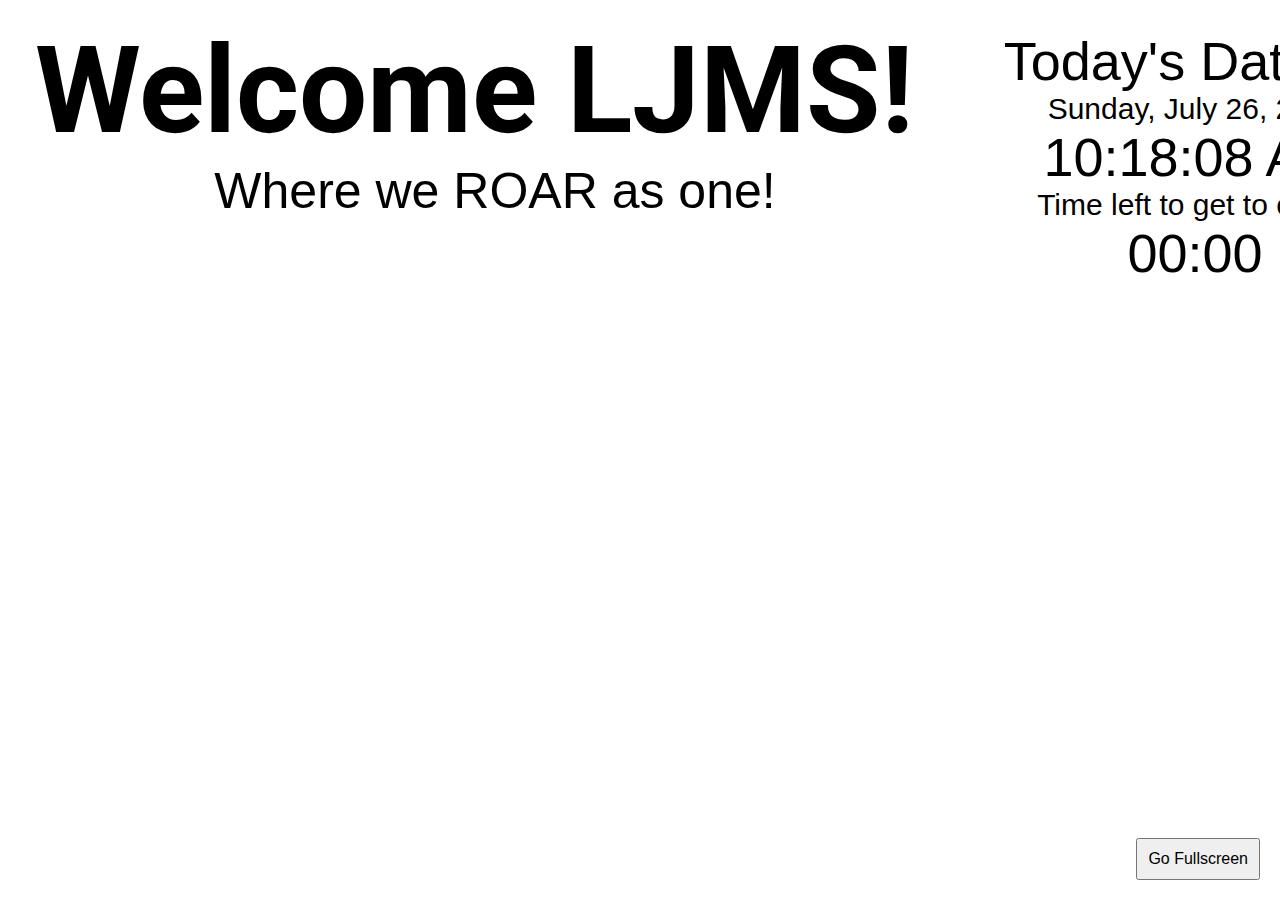
<file: index.html>
<!-- LJMS Info Hub Copyright@ 2024 by Jiaxiang X and Mercer K is licensed under Attribution-ShareAlike 4.0 International :D -->
<!DOCTYPE html>
<html lang="en">
<head>
    <meta charset="UTF-8">
    <meta name="viewport" content="width=device-width, initial-scale=1.0">
    <title>Welcome to LJMS</title>
    <link rel="stylesheet" href="style.css">
    <link rel="preconnect" href="https://fonts.googleapis.com">
    <link rel="preconnect" href="https://fonts.gstatic.com" crossorigin>
    <link href="https://fonts.googleapis.com/css2?family=Roboto:wght@300&display=swap" rel="stylesheet">
</head>
<body>
    <div class="container">
        <div class="title">
            <h1>Welcome LJMS!</h1>
            <p id="roarr">Where we ROAR as one!</p>
		
            <iframe src="https://docs.google.com/presentation/d/e/2PACX-1vTuHZyb4ImJ34OGPt0J2blKVHE4jEr3GQqPKBBthz1CMxl9pV8Wns9Nmbuc8FWDXA5UP27oYySSWKae/embed?start=true&loop=true&delayms=3000" frameborder="0" width="950" height="565" allowfullscreen="true" mozallowfullscreen="true" webkitallowfullscreen="true"></iframe>
        </div>
        <div class="content">
            <p id="datetitle">Today's Date Is:</p>
            <p id="liveDate"></p>
            <p id="liveTime"></p>
        
        <p id="timeleftclass">Time left to get to class:</p>
        <div id="timer">00:00</div>
		<iframe src="https://docs.google.com/presentation/d/e/2PACX-1vRFXt-lmt3-rZH6wlNKWfzjsa2BHMSbXSdXtSuDvdzWpQj98HNKrSUMB1kXj6a4QAuFNF-UVcbgP-SZ/embed?start=true&loop=true&delayms=3000" frameborder="0" width="450" height="540" allowfullscreen="true" mozallowfullscreen="true" webkitallowfullscreen="true"></iframe>
            
            

        </div>
    </div>
    

    
    <button id="fullscreenBtn" onclick="toggleFullscreen()">Go Fullscreen</button>

    <div id="console">
        <button onclick="toggleLists()">Toggle Lists</button>
    </div>
    <script src="Script.js"></script>
</body>
</html>
</file>
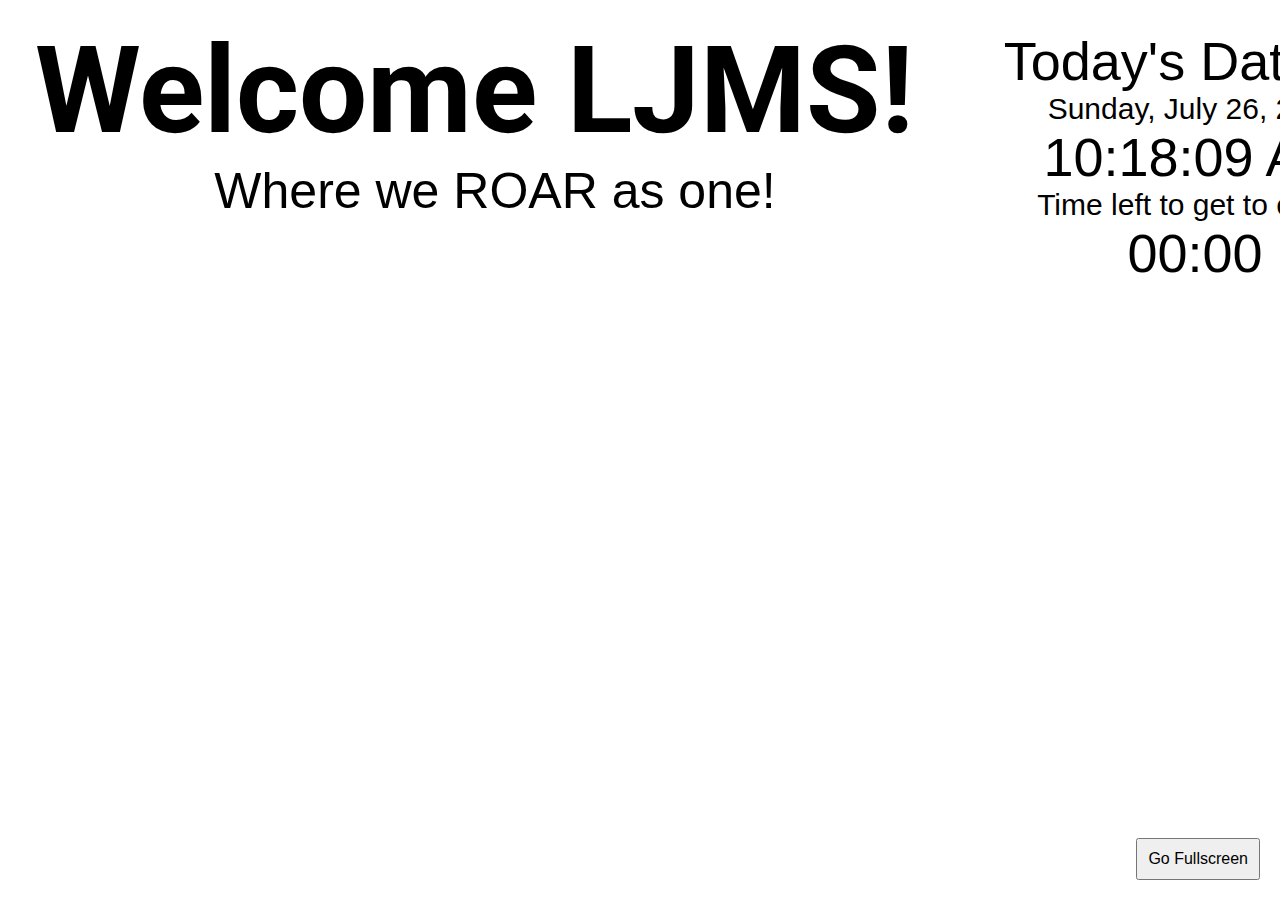
<file: main.html>
<!-- LJMS Info Hub Copyright@ 2024 by Jiaxiang X and Mercer K is licensed under Attribution-ShareAlike 4.0 International :D -->
<!DOCTYPE html>
<html lang="en">
<head>
    <meta charset="UTF-8">
    <meta name="viewport" content="width=device-width, initial-scale=1.0">
    <title>Welcome to LJMS</title>
    <link rel="stylesheet" href="style.css">
    <link rel="preconnect" href="https://fonts.googleapis.com">
    <link rel="preconnect" href="https://fonts.gstatic.com" crossorigin>
    <link href="https://fonts.googleapis.com/css2?family=Roboto:wght@300&display=swap" rel="stylesheet">
</head>
<body>
    <div class="container">
        <div class="title">
            <h1>Welcome LJMS!</h1>
            <p id="roarr">Where we ROAR as one!</p>
		
            <iframe src="https://docs.google.com/presentation/d/e/2PACX-1vTuHZyb4ImJ34OGPt0J2blKVHE4jEr3GQqPKBBthz1CMxl9pV8Wns9Nmbuc8FWDXA5UP27oYySSWKae/embed?start=true&loop=true&delayms=3000" frameborder="0" width="950" height="565" allowfullscreen="true" mozallowfullscreen="true" webkitallowfullscreen="true"></iframe>
        </div>
        <div class="content">
            <p id="datetitle">Today's Date Is:</p>
            <p id="liveDate"></p>
            <p id="liveTime"></p>
        
        <p id="timeleftclass">Time left to get to class:</p>
        <div id="timer">00:00</div>
		<iframe src="https://docs.google.com/presentation/d/e/2PACX-1vRFXt-lmt3-rZH6wlNKWfzjsa2BHMSbXSdXtSuDvdzWpQj98HNKrSUMB1kXj6a4QAuFNF-UVcbgP-SZ/embed?start=true&loop=true&delayms=3000" frameborder="0" width="450" height="540" allowfullscreen="true" mozallowfullscreen="true" webkitallowfullscreen="true"></iframe>
            
            

        </div>
    </div>
    

    
    <button id="fullscreenBtn" onclick="toggleFullscreen()">Go Fullscreen</button>

    <div id="console">
        <button onclick="toggleLists()">Toggle Lists</button>
    </div>
    <script src="Script.js"></script>
</body>
</html>
</file>
<file: style.css>
/*LJMS Info Hub Copyright@ 2024 by Jiaxiang X and Mercer K is licensed under Attribution-ShareAlike 4.0 International :D*/

body {
    font-family: 'Arial', sans-serif;
    margin: 0;
    padding: 20px;
    background: white;
}
.container {
    display: flex;
    justify-content: space-between;
    align-items: flex-start;
}
.title {
    flex: 2; 
}

.content {
    flex: 1;
}

h1 {
    font-size: 121px;
    margin-left: 15px;
    margin-bottom: 0;
    margin-top: 0;
    font-family: 'Roboto', sans-serif;
}
.content {
    text-align: right;
}
.content p, .content h2 {
    margin: 0;
    font-size: 24px;
}
ul {
    list-style: none;
    padding: 0;
    margin-top: 10px;
}
ul li {
    font-size: 24px;
}
.list-container {
    display: none;
}
.active {
    display: block;
}
#console {
    display: none;
    position: fixed;
    top: 10px;
    right: 10px;
    border: 1px solid black;
    padding: 10px;
    background-color: white;
}
#datetitle{
    font-size: 54px;
    margin-top: 10px;
    margin-right: 0px;
    text-align: center;
}
#liveDate{
    font-size: 30px;
    text-align: center;
}
#liveTime {
    font-size: 54px;
    text-align: center;
    
}
#roarr{
    font-size: 50px;
    display: flex;
    justify-content: center;
    margin-top: 0;
    margin-bottom: 25px;
}


#fullscreenBtn {
    position: fixed;
    bottom: 20px;
    right: 20px;
    padding: 10px;
    font-size: 16px;
    cursor: pointer;
}

#todayis{
    margin-top: 10px;
    font-size: 60px;
    text-align: center;
}

#day{
    font-size: 45px;
    text-align: center;
}

#daylist{
    font-size: 30px;
    text-align: center;
}




#timeleftclass {
    font-size: 30px;
    text-align: center;
}


#timer {
    font-size: 54px;
    margin-bottom: 20px;
    text-align: center;
}

.green {
    background-color: green;
    color: white;
}

.orange {
    background-color: orange;
    color: white;
}

.red {
    background-color: rgb(255, 0, 0);
    color: white;
}

.purple {
    background-color: rgb(255, 0, 255);
    color: white;
}

.flashing-purple {
    background-color: rgb(255, 0, 255);
    animation: flashing 0.5s infinite alternate;
}

@keyframes flashing {
    0% {
        opacity: 1;
    }
    100% {
        opacity: 0.5;
    }
}
</file>
